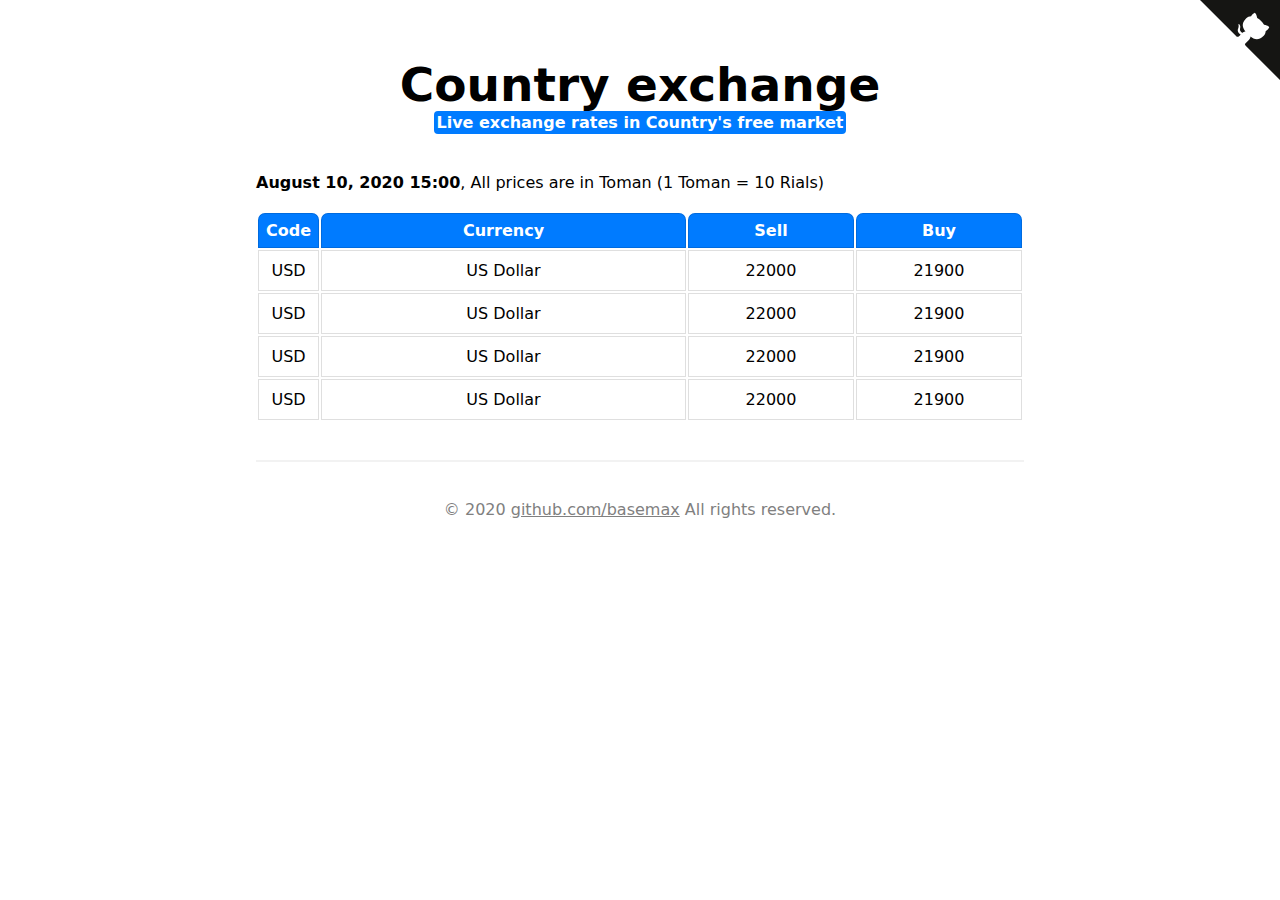
<file: index.html>
<!-- https://github.com/BaseMax/live-exchange-rate-theme -->
<!DOCTYPE html>
<html>
<head>
	<title>Country Exchange - Max Base</title>
	<link rel="stylesheet" type="text/css" href="style.css">
</head>
<body>
	<div class="container">
		<header>
			<br><br><br>
			<center>
				<h2 class="site-title">Country exchange</h2>
				<br>
				<h3 class="site-subtitle">Live exchange rates in Country's free market</h3>
			</center>
			<br>
		</header>
		<p>
			<b>August 10, 2020 15:00</b>, All prices are in Toman (1 Toman = 10 Rials)
		</p>
		<br>
		<table class="table">
			<thead>
				<tr>
					<th width="10">Code</th>
					<th>Currency</th>
					<th width="150">Sell</th>
					<th width="150">Buy</th>
				</tr>
			</thead>
			<tbody>
				<tr>
					<td align="center">USD</td>
					<td align="center">US Dollar</td>
					<td align="center">22000</td>
					<td align="center">21900</td>
				</tr>
				<tr>
					<td align="center">USD</td>
					<td align="center">US Dollar</td>
					<td align="center">22000</td>
					<td align="center">21900</td>
				</tr>
				<tr>
					<td align="center">USD</td>
					<td align="center">US Dollar</td>
					<td align="center">22000</td>
					<td align="center">21900</td>
				</tr>
				<tr>
					<td align="center">USD</td>
					<td align="center">US Dollar</td>
					<td align="center">22000</td>
					<td align="center">21900</td>
				</tr>
			</tbody>
		</table>
		<footer>
			<br><br><hr><br><br>
			<center>
				© 2020 <a href="https://github.com/basemax">github.com/basemax</a> All rights reserved.
			</center>
		</footer>
	</div>
	<!-- GitHub Badge -->
	<a href="https://github.com/BaseMax/live-exchange-rate-theme" class="github-corner" aria-label="View source on GitHub: Max Base"><svg width="80" height="80" viewBox="0 0 250 250" style="fill:#151513; color:#fff; position: absolute; top: 0; border: 0; right: 0;" aria-hidden="true"><path d="M0,0 L115,115 L130,115 L142,142 L250,250 L250,0 Z"></path><path d="M128.3,109.0 C113.8,99.7 119.0,89.6 119.0,89.6 C122.0,82.7 120.5,78.6 120.5,78.6 C119.2,72.0 123.4,76.3 123.4,76.3 C127.3,80.9 125.5,87.3 125.5,87.3 C122.9,97.6 130.6,101.9 134.4,103.2" fill="currentColor" style="transform-origin: 130px 106px;" class="octo-arm"></path><path d="M115.0,115.0 C114.9,115.1 118.7,116.5 119.8,115.4 L133.7,101.6 C136.9,99.2 139.9,98.4 142.2,98.6 C133.8,88.0 127.5,74.4 143.8,58.0 C148.5,53.4 154.0,51.2 159.7,51.0 C160.3,49.4 163.2,43.6 171.4,40.1 C171.4,40.1 176.1,42.5 178.8,56.2 C183.1,58.6 187.2,61.8 190.9,65.4 C194.5,69.0 197.7,73.2 200.1,77.6 C213.8,80.2 216.3,84.9 216.3,84.9 C212.7,93.1 206.9,96.0 205.4,96.6 C205.1,102.4 203.0,107.8 198.3,112.5 C181.9,128.9 168.3,122.5 157.7,114.1 C157.9,116.9 156.7,120.9 152.7,124.9 L141.0,136.5 C139.8,137.7 141.6,141.9 141.8,141.8 Z" fill="currentColor" class="octo-body"></path></svg></a><style>.github-corner:hover .octo-arm{animation:octocat-wave 560ms ease-in-out}@keyframes octocat-wave{0%,100%{transform:rotate(0)}20%,60%{transform:rotate(-25deg)}40%,80%{transform:rotate(10deg)}}@media (max-width:500px){.github-corner:hover .octo-arm{animation:none}.github-corner .octo-arm{animation:octocat-wave 560ms ease-in-out}}</style>
</body>
</html>
</file>
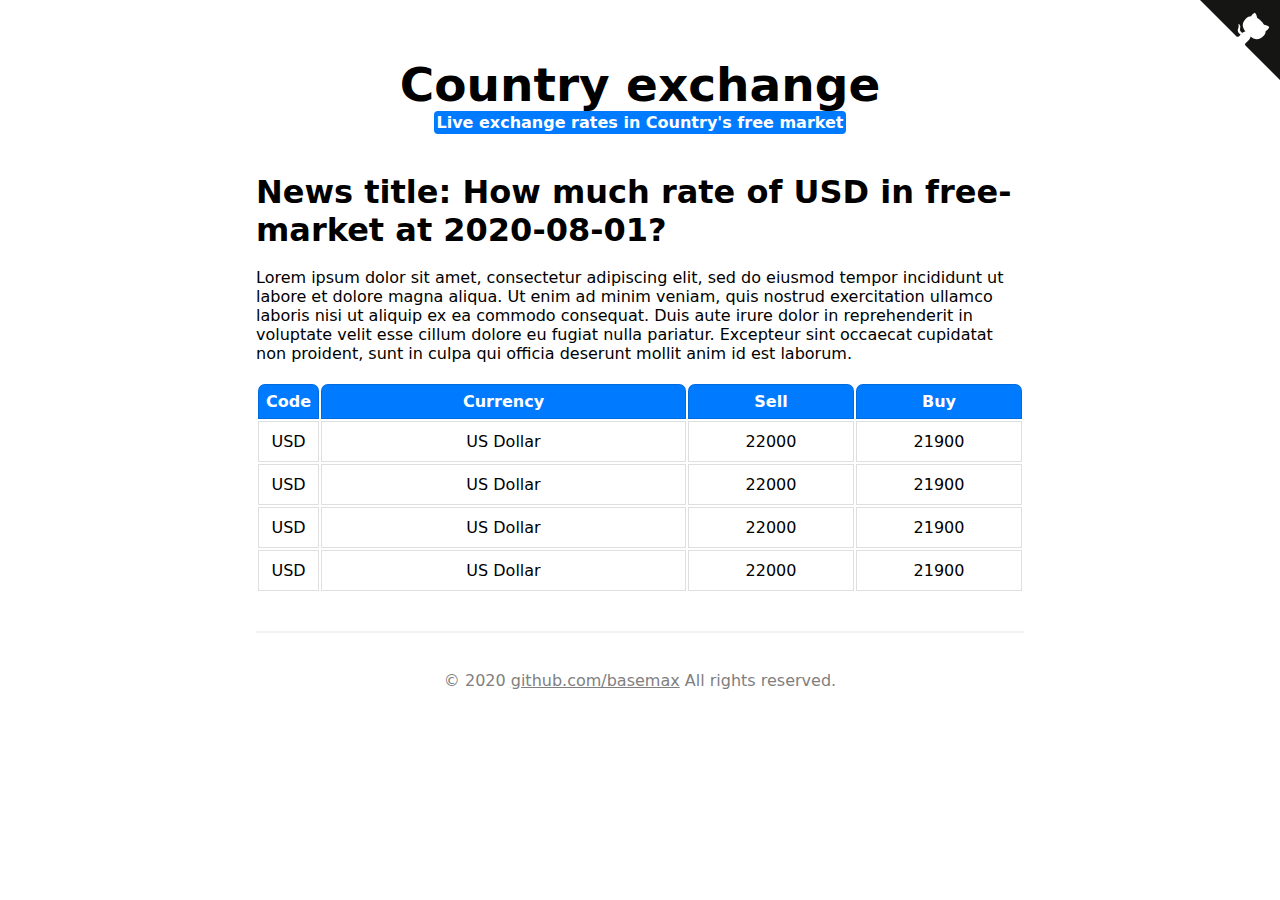
<file: history.html>
<!-- https://github.com/BaseMax/live-exchange-rate-theme -->
<!DOCTYPE html>
<html>
<head>
	<title>Country Exchange - Max Base</title>
	<link rel="stylesheet" type="text/css" href="style.css">
</head>
<body>
	<div class="container">
		<header>
			<br><br><br>
			<center>
				<h2 class="site-title">Country exchange</h2>
				<br>
				<h3 class="site-subtitle">Live exchange rates in Country's free market</h3>
			</center>
			<br>
		</header>
		<h1 class="title">News title: How much rate of USD in free-market at 2020-08-01?</h1>
		<br>
		<p>
			Lorem ipsum dolor sit amet, consectetur adipiscing elit, sed do eiusmod tempor incididunt ut labore et dolore magna aliqua. Ut enim ad minim veniam, quis nostrud exercitation ullamco laboris nisi ut aliquip ex ea commodo consequat. Duis aute irure dolor in reprehenderit in voluptate velit esse cillum dolore eu fugiat nulla pariatur. Excepteur sint occaecat cupidatat non proident, sunt in culpa qui officia deserunt mollit anim id est laborum.
		</p>
		<br>
		<table class="table">
			<thead>
				<tr>
					<th width="10">Code</th>
					<th>Currency</th>
					<th width="150">Sell</th>
					<th width="150">Buy</th>
				</tr>
			</thead>
			<tbody>
				<tr>
					<td align="center">USD</td>
					<td align="center">US Dollar</td>
					<td align="center">22000</td>
					<td align="center">21900</td>
				</tr>
				<tr>
					<td align="center">USD</td>
					<td align="center">US Dollar</td>
					<td align="center">22000</td>
					<td align="center">21900</td>
				</tr>
				<tr>
					<td align="center">USD</td>
					<td align="center">US Dollar</td>
					<td align="center">22000</td>
					<td align="center">21900</td>
				</tr>
				<tr>
					<td align="center">USD</td>
					<td align="center">US Dollar</td>
					<td align="center">22000</td>
					<td align="center">21900</td>
				</tr>
			</tbody>
		</table>
		<footer>
			<br><br><hr><br><br>
			<center>
				© 2020 <a href="https://github.com/basemax">github.com/basemax</a> All rights reserved.
			</center>
		</footer>
	</div>
	<!-- GitHub Badge -->
	<a href="https://github.com/BaseMax/live-exchange-rate-theme" class="github-corner" aria-label="View source on GitHub: Max Base"><svg width="80" height="80" viewBox="0 0 250 250" style="fill:#151513; color:#fff; position: absolute; top: 0; border: 0; right: 0;" aria-hidden="true"><path d="M0,0 L115,115 L130,115 L142,142 L250,250 L250,0 Z"></path><path d="M128.3,109.0 C113.8,99.7 119.0,89.6 119.0,89.6 C122.0,82.7 120.5,78.6 120.5,78.6 C119.2,72.0 123.4,76.3 123.4,76.3 C127.3,80.9 125.5,87.3 125.5,87.3 C122.9,97.6 130.6,101.9 134.4,103.2" fill="currentColor" style="transform-origin: 130px 106px;" class="octo-arm"></path><path d="M115.0,115.0 C114.9,115.1 118.7,116.5 119.8,115.4 L133.7,101.6 C136.9,99.2 139.9,98.4 142.2,98.6 C133.8,88.0 127.5,74.4 143.8,58.0 C148.5,53.4 154.0,51.2 159.7,51.0 C160.3,49.4 163.2,43.6 171.4,40.1 C171.4,40.1 176.1,42.5 178.8,56.2 C183.1,58.6 187.2,61.8 190.9,65.4 C194.5,69.0 197.7,73.2 200.1,77.6 C213.8,80.2 216.3,84.9 216.3,84.9 C212.7,93.1 206.9,96.0 205.4,96.6 C205.1,102.4 203.0,107.8 198.3,112.5 C181.9,128.9 168.3,122.5 157.7,114.1 C157.9,116.9 156.7,120.9 152.7,124.9 L141.0,136.5 C139.8,137.7 141.6,141.9 141.8,141.8 Z" fill="currentColor" class="octo-body"></path></svg></a><style>.github-corner:hover .octo-arm{animation:octocat-wave 560ms ease-in-out}@keyframes octocat-wave{0%,100%{transform:rotate(0)}20%,60%{transform:rotate(-25deg)}40%,80%{transform:rotate(10deg)}}@media (max-width:500px){.github-corner:hover .octo-arm{animation:none}.github-corner .octo-arm{animation:octocat-wave 560ms ease-in-out}}</style>
</body>
</html>
</file>
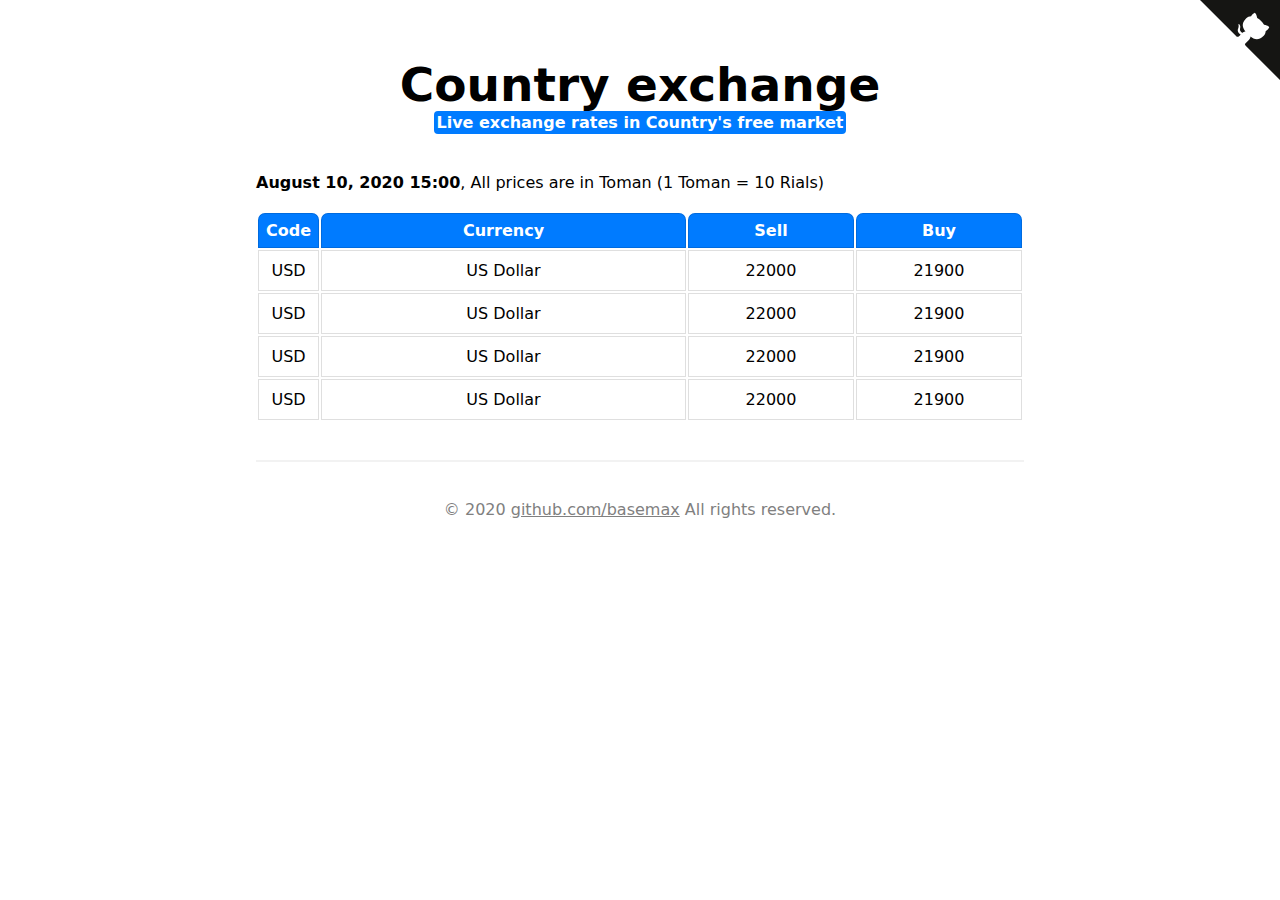
<file: main.html>
<!DOCTYPE html>
<html>
<head>
	<title>Country Exchange - Max Base</title>
	<link rel="stylesheet" type="text/css" href="style.css">
</head>
<body>
	<div class="container">
		<header>
			<br><br><br>
			<center>
				<h2 class="site-title">Country exchange</h2>
				<br>
				<h3 class="site-subtitle">Live exchange rates in Country's free market</h3>
			</center>
			<br>
		</header>
		<p>
			<b>August 10, 2020 15:00</b>, All prices are in Toman (1 Toman = 10 Rials)
		</p>
		<br>
		<table class="table">
			<thead>
				<tr>
					<th width="10">Code</th>
					<th>Currency</th>
					<th width="150">Sell</th>
					<th width="150">Buy</th>
				</tr>
			</thead>
			<tbody>
				<tr>
					<td align="center">USD</td>
					<td align="center">US Dollar</td>
					<td align="center">22000</td>
					<td align="center">21900</td>
				</tr>
				<tr>
					<td align="center">USD</td>
					<td align="center">US Dollar</td>
					<td align="center">22000</td>
					<td align="center">21900</td>
				</tr>
				<tr>
					<td align="center">USD</td>
					<td align="center">US Dollar</td>
					<td align="center">22000</td>
					<td align="center">21900</td>
				</tr>
				<tr>
					<td align="center">USD</td>
					<td align="center">US Dollar</td>
					<td align="center">22000</td>
					<td align="center">21900</td>
				</tr>
			</tbody>
		</table>
		<footer>
			<br><br><hr><br><br>
			<center>
				© 2020 <a href="https://github.com/basemax">github.com/basemax</a> All rights reserved.
			</center>
		</footer>
	</div>
	<!-- GitHub Badge -->
	<a href="https://github.com/basemax" class="github-corner" aria-label="View source on GitHub: Max Base"><svg width="80" height="80" viewBox="0 0 250 250" style="fill:#151513; color:#fff; position: absolute; top: 0; border: 0; right: 0;" aria-hidden="true"><path d="M0,0 L115,115 L130,115 L142,142 L250,250 L250,0 Z"></path><path d="M128.3,109.0 C113.8,99.7 119.0,89.6 119.0,89.6 C122.0,82.7 120.5,78.6 120.5,78.6 C119.2,72.0 123.4,76.3 123.4,76.3 C127.3,80.9 125.5,87.3 125.5,87.3 C122.9,97.6 130.6,101.9 134.4,103.2" fill="currentColor" style="transform-origin: 130px 106px;" class="octo-arm"></path><path d="M115.0,115.0 C114.9,115.1 118.7,116.5 119.8,115.4 L133.7,101.6 C136.9,99.2 139.9,98.4 142.2,98.6 C133.8,88.0 127.5,74.4 143.8,58.0 C148.5,53.4 154.0,51.2 159.7,51.0 C160.3,49.4 163.2,43.6 171.4,40.1 C171.4,40.1 176.1,42.5 178.8,56.2 C183.1,58.6 187.2,61.8 190.9,65.4 C194.5,69.0 197.7,73.2 200.1,77.6 C213.8,80.2 216.3,84.9 216.3,84.9 C212.7,93.1 206.9,96.0 205.4,96.6 C205.1,102.4 203.0,107.8 198.3,112.5 C181.9,128.9 168.3,122.5 157.7,114.1 C157.9,116.9 156.7,120.9 152.7,124.9 L141.0,136.5 C139.8,137.7 141.6,141.9 141.8,141.8 Z" fill="currentColor" class="octo-body"></path></svg></a><style>.github-corner:hover .octo-arm{animation:octocat-wave 560ms ease-in-out}@keyframes octocat-wave{0%,100%{transform:rotate(0)}20%,60%{transform:rotate(-25deg)}40%,80%{transform:rotate(10deg)}}@media (max-width:500px){.github-corner:hover .octo-arm{animation:none}.github-corner .octo-arm{animation:octocat-wave 560ms ease-in-out}}</style>
</body>
</html>
</file>
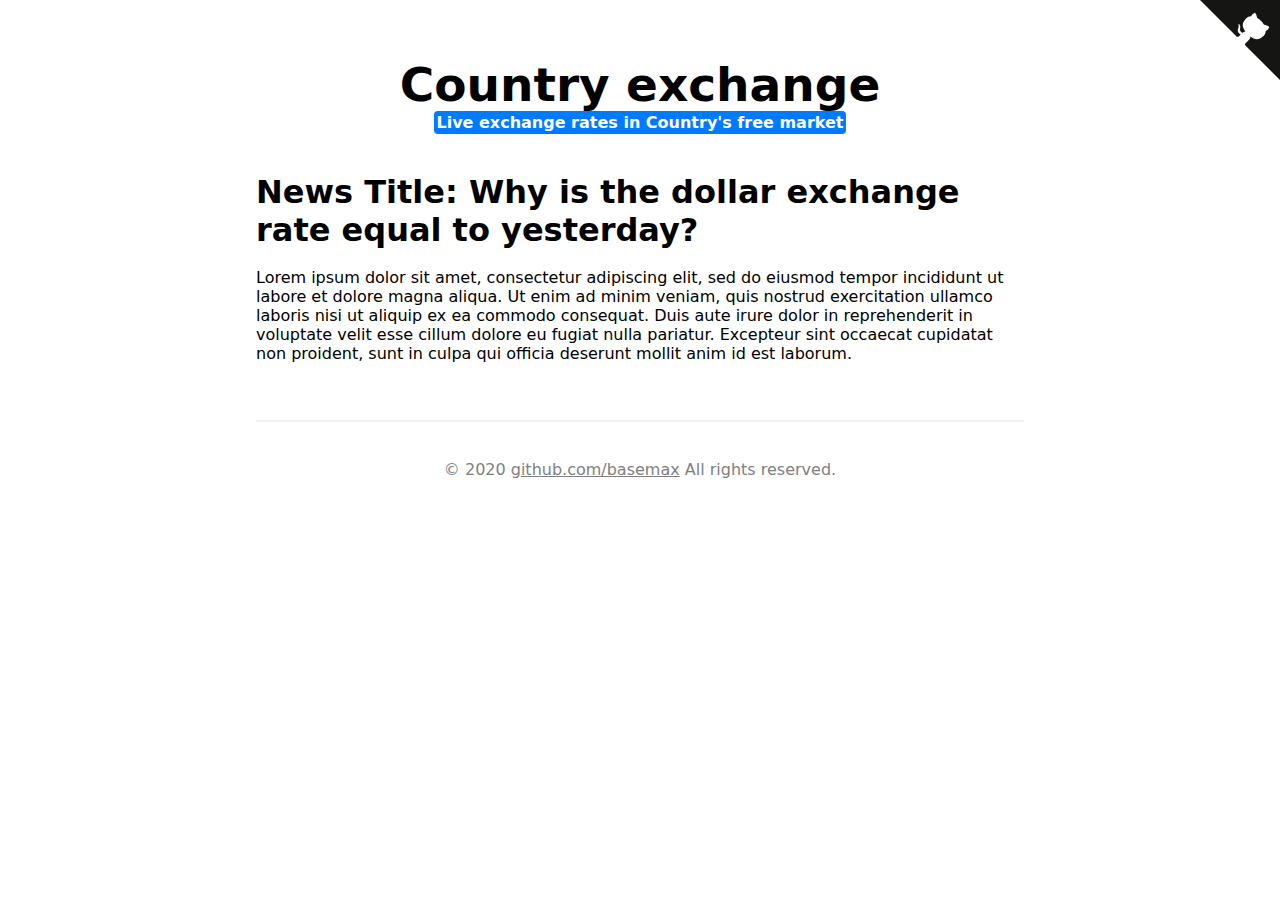
<file: single.html>
<!-- https://github.com/BaseMax/live-exchange-rate-theme -->
<!DOCTYPE html>
<html>
<head>
	<title>Country Exchange - Max Base</title>
	<link rel="stylesheet" type="text/css" href="style.css">
</head>
<body>
	<div class="container">
		<header>
			<br><br><br>
			<center>
				<h2 class="site-title">Country exchange</h2>
				<br>
				<h3 class="site-subtitle">Live exchange rates in Country's free market</h3>
			</center>
			<br>
		</header>
		<h1 class="title">News Title: Why is the dollar exchange rate equal to yesterday?</h1>
		<br>
		<p>
			Lorem ipsum dolor sit amet, consectetur adipiscing elit, sed do eiusmod tempor incididunt ut labore et dolore magna aliqua. Ut enim ad minim veniam, quis nostrud exercitation ullamco laboris nisi ut aliquip ex ea commodo consequat. Duis aute irure dolor in reprehenderit in voluptate velit esse cillum dolore eu fugiat nulla pariatur. Excepteur sint occaecat cupidatat non proident, sunt in culpa qui officia deserunt mollit anim id est laborum.
		</p>
		<br>
		<footer>
			<br><br><hr><br><br>
			<center>
				© 2020 <a href="https://github.com/basemax">github.com/basemax</a> All rights reserved.
			</center>
		</footer>
	</div>
	<!-- GitHub Badge -->
	<a href="https://github.com/BaseMax/live-exchange-rate-theme" class="github-corner" aria-label="View source on GitHub: Max Base"><svg width="80" height="80" viewBox="0 0 250 250" style="fill:#151513; color:#fff; position: absolute; top: 0; border: 0; right: 0;" aria-hidden="true"><path d="M0,0 L115,115 L130,115 L142,142 L250,250 L250,0 Z"></path><path d="M128.3,109.0 C113.8,99.7 119.0,89.6 119.0,89.6 C122.0,82.7 120.5,78.6 120.5,78.6 C119.2,72.0 123.4,76.3 123.4,76.3 C127.3,80.9 125.5,87.3 125.5,87.3 C122.9,97.6 130.6,101.9 134.4,103.2" fill="currentColor" style="transform-origin: 130px 106px;" class="octo-arm"></path><path d="M115.0,115.0 C114.9,115.1 118.7,116.5 119.8,115.4 L133.7,101.6 C136.9,99.2 139.9,98.4 142.2,98.6 C133.8,88.0 127.5,74.4 143.8,58.0 C148.5,53.4 154.0,51.2 159.7,51.0 C160.3,49.4 163.2,43.6 171.4,40.1 C171.4,40.1 176.1,42.5 178.8,56.2 C183.1,58.6 187.2,61.8 190.9,65.4 C194.5,69.0 197.7,73.2 200.1,77.6 C213.8,80.2 216.3,84.9 216.3,84.9 C212.7,93.1 206.9,96.0 205.4,96.6 C205.1,102.4 203.0,107.8 198.3,112.5 C181.9,128.9 168.3,122.5 157.7,114.1 C157.9,116.9 156.7,120.9 152.7,124.9 L141.0,136.5 C139.8,137.7 141.6,141.9 141.8,141.8 Z" fill="currentColor" class="octo-body"></path></svg></a><style>.github-corner:hover .octo-arm{animation:octocat-wave 560ms ease-in-out}@keyframes octocat-wave{0%,100%{transform:rotate(0)}20%,60%{transform:rotate(-25deg)}40%,80%{transform:rotate(10deg)}}@media (max-width:500px){.github-corner:hover .octo-arm{animation:none}.github-corner .octo-arm{animation:octocat-wave 560ms ease-in-out}}</style>
</body>
</html>
</file>
<file: style.css>
/* Max Base */
/* https://github.com/BaseMax/live-exchange-theme/upload/master */
body {
	font-family: system-ui, -apple-system, BlinkMacSystemFont, "Segoe UI", Roboto, "Helvetica Neue", Arial, "Noto Sans", sans-serif, "Apple Color Emoji", "Segoe UI Emoji", "Segoe UI Symbol", "Noto Color Emoji";
}
* {
	padding: 0px;
	margin: 0px;
}
.container {
	width: 60%;
	height: auto;
	margin: auto;
}
.table {
	width: 100%;
	border-radius: .25rem;
}
.site-title {
	font-size: 47px;
}
.site-subtitle {
	position: relative;
	top: -20px;
	text-align: center;
	font-size: 16px;
	padding: 2px;
	display: inline-block;
	color: white;
	width: auto;
	background-color: #007bff;
	border-radius: 4px;
}
.table thead tr {
	background-color: #007bff;
	color: white;
	border-bottom: 4px;
}
.table thead tr th {
	padding: 7px;
	border-top-left-radius: 7px;
	border-top-right-radius: 7px;
}
.table td, .table th {
	padding: 10px;
	border: 1px solid rgba(0,0,0,.125);
}
hr {
	border: 0.5px solid rgba(128, 128, 128, 0.1);
}
footer, footer a{
	color: gray;
}
</file>
